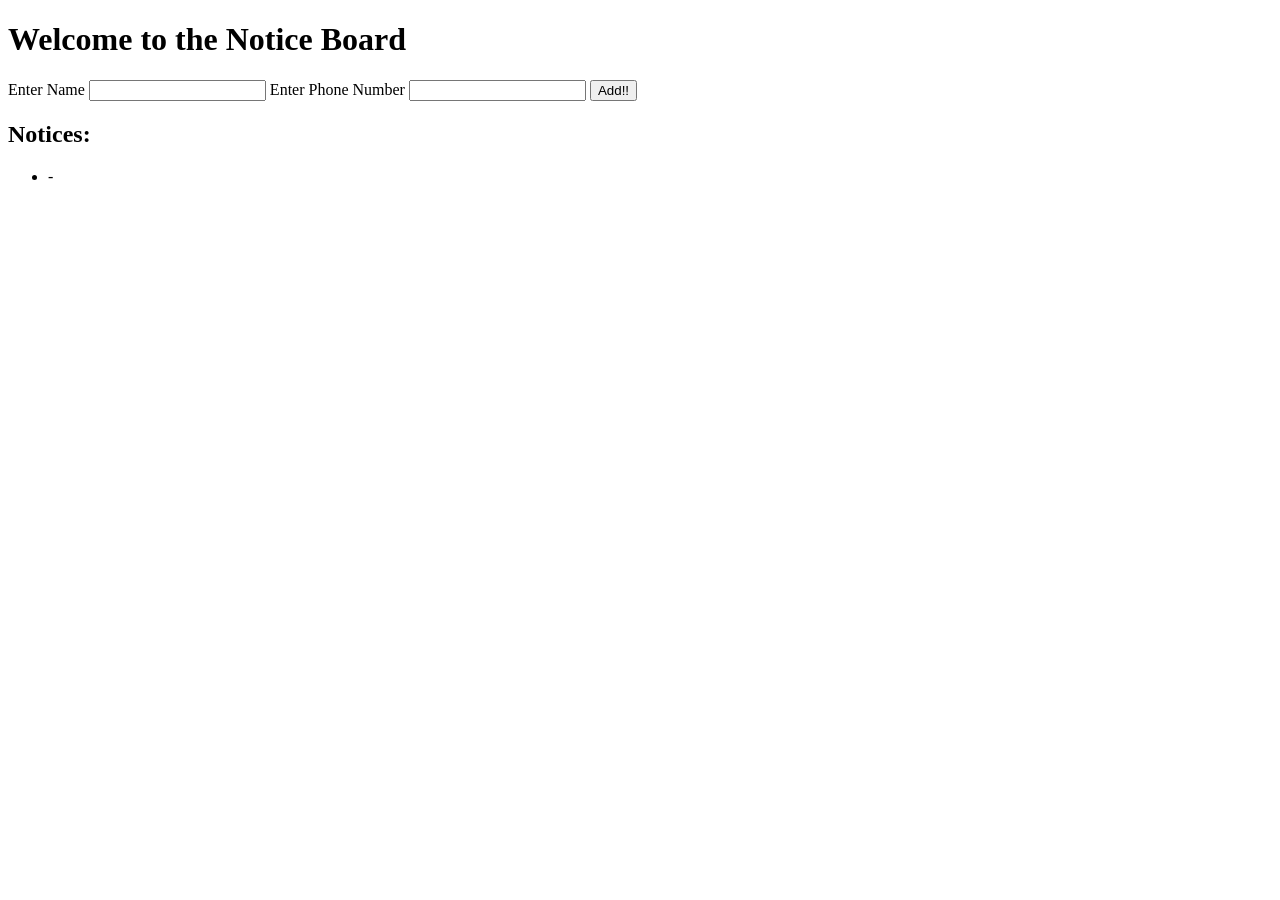
<file: src/main/webapp/WEB-INF/templates/Notice.html>
<!DOCTYPE html>
<html xmlns:th="http://www.thymeleaf.org">
<head>
<meta charset="UTF-8">
<title>Notice</title>
</head>
<body>
<!DOCTYPE html>
            <html>
              <head>
                <meta content="text/html; charset=UTF-8" http-equiv="Content-Type"/>
              </head>
              <body>
				<div class="notice">
                <h1 >Welcome to the Notice Board</h1>
                <form method="post" action="">
                  <label for="name">Enter Name</label>
                  <input type="text" id="name" name="name">
                  <label for="phone">Enter Phone Number</label>
                  <input type="number" id="phone" name="phone">
                  <input type="submit" value="Add!!">
                </form>
                </div>
		<h2>Notices:</h2>
    <ul>
        <li th:each="notice : ${notices}">
            <span th:text="${notice.name}"></span> - <span th:text="${notice.phone}"></span>
        </li>
    </ul>
              </body>
            </html>
</body>
</html>
</file>
